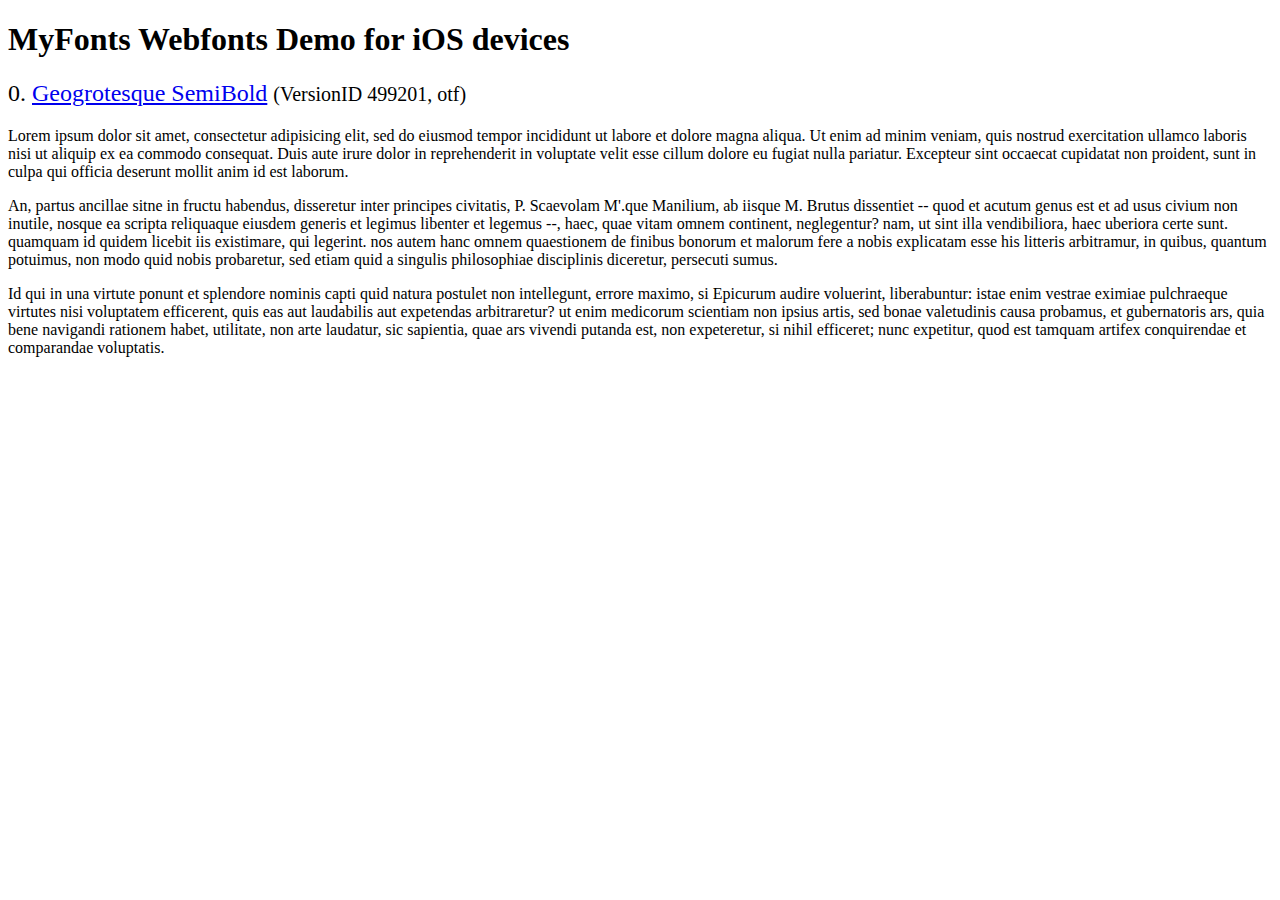
<file: my_company/my_app/static/assets/libraries/flexslider/demo/fonts/webfonts/geo-semibold/svg/index.html>
<!DOCTYPE html>
<html>
<head>
<title>MyFonts Webfonts Demo for iOS devices</title>
<meta http-equiv="content-type" content="text/html; charset=utf-8" />

<style type="text/css" media="all">

	h2 {
		 font-weight:normal;
	}

		
	@font-face {
		font-family:"Geogrotesque-SemiBold";
		src:url("style_169898.svg#Geogrotesque-SemiBold") format("svg");
	}
	
	.webfont_0 {
		font-family: Geogrotesque-SemiBold;
	}
		
</style>

</head>

<body>

<h1>MyFonts Webfonts Demo for iOS devices</h1>


<h2>0. <span class='webfont_0'><a href='http://new.myfonts.com/search/style::169898/'>Geogrotesque SemiBold</a></span>
<small>(VersionID 499201, otf)</small>
</h2>

<p class='webfont_0'>Lorem ipsum dolor sit amet, consectetur adipisicing elit, sed do eiusmod tempor incididunt ut labore et dolore magna aliqua. Ut enim ad minim veniam, quis nostrud exercitation ullamco laboris nisi ut aliquip ex ea commodo consequat. Duis aute irure dolor in reprehenderit in voluptate velit esse cillum dolore eu fugiat nulla pariatur. Excepteur sint occaecat cupidatat non proident, sunt in culpa qui officia deserunt mollit anim id est laborum.</p>

<p class='webfont_0'>An, partus ancillae sitne in fructu habendus, disseretur inter principes civitatis, P. Scaevolam M'.que Manilium, ab iisque M. Brutus dissentiet -- quod et acutum genus est et ad usus civium non inutile, nosque ea scripta reliquaque eiusdem generis et legimus libenter et legemus --, haec, quae vitam omnem continent, neglegentur? nam, ut sint illa vendibiliora, haec uberiora certe sunt. quamquam id quidem licebit iis existimare, qui legerint. nos autem hanc omnem quaestionem de finibus bonorum et malorum fere a nobis explicatam esse his litteris arbitramur, in quibus, quantum potuimus, non modo quid nobis probaretur, sed etiam quid a singulis philosophiae disciplinis diceretur, persecuti sumus.</p>

<p class='webfont_0'>Id qui in una virtute ponunt et splendore nominis capti quid natura postulet non intellegunt, errore maximo, si Epicurum audire voluerint, liberabuntur: istae enim vestrae eximiae pulchraeque virtutes nisi voluptatem efficerent, quis eas aut laudabilis aut expetendas arbitraretur? ut enim medicorum scientiam non ipsius artis, sed bonae valetudinis causa probamus, et gubernatoris ars, quia bene navigandi rationem habet, utilitate, non arte laudatur, sic sapientia, quae ars vivendi putanda est, non expeteretur, si nihil efficeret; nunc expetitur, quod est tamquam artifex conquirendae et comparandae voluptatis.</p>




</body>
</html>
</file>
